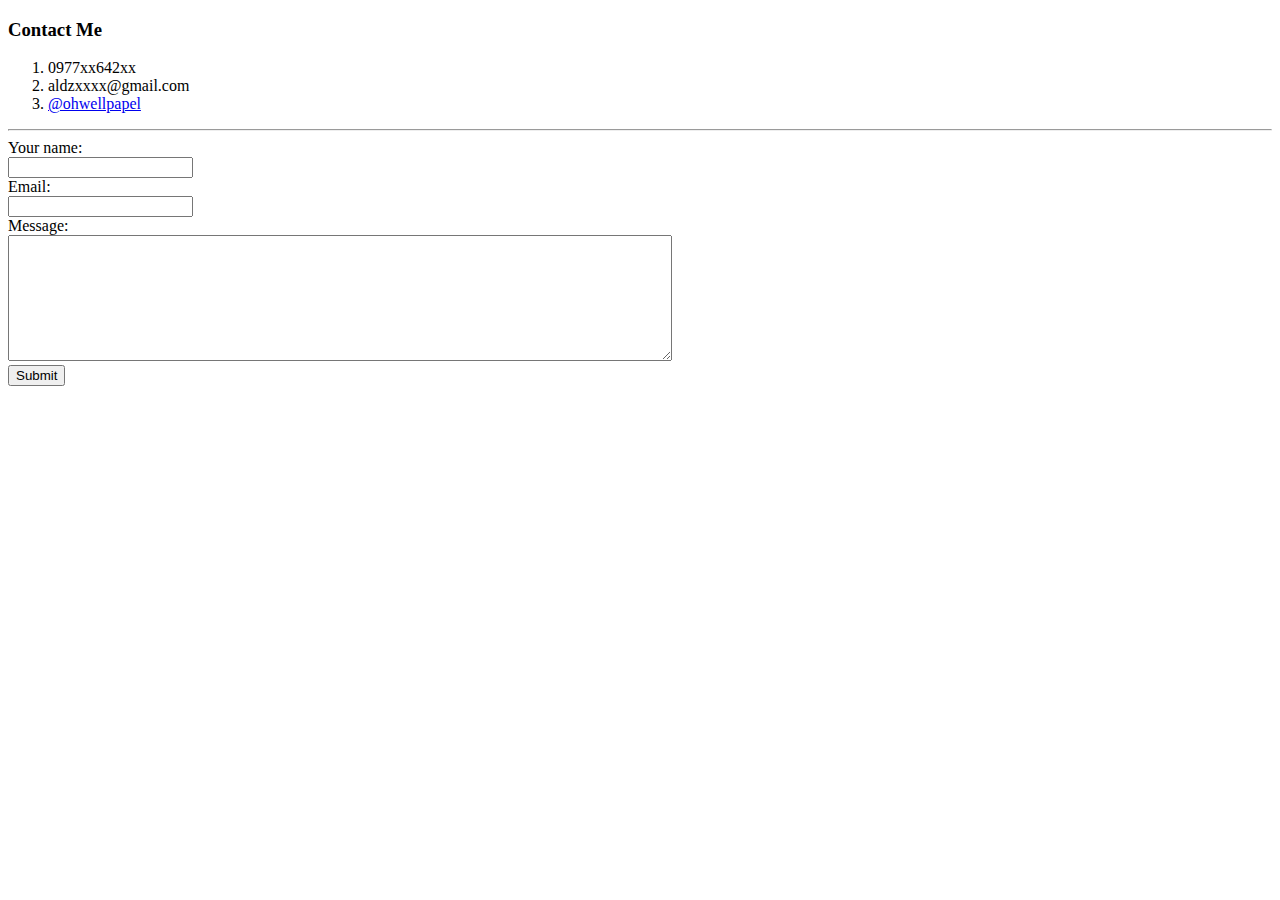
<file: contact me.html>
<!DOCTYPE html>
<html lang="en" dir="ltr">

<head>
  <meta charset="utf-8">
  <title>Contact Me</title>
</head>

<body>
  <h3>Contact Me</h3>
  <ol>
    <li>0977xx642xx</li>
    <li>aldzxxxx@gmail.com</a></li>
    <li><a href="https://twitter.com/ohwellpapel">@ohwellpapel</a></li>
  </ol>

  <hr>

  <form class="" action="mailto:aldzishere@gmail.com" method="post" enctype="text/plain">
    <label>Your name:</label><br>
    <input type="text" name="yourname" value=""><br>
    <label>Email:</label><br>
    <input type="email" name="youremail" value=""><br>
    <label>Message:</label><br>
    <textarea name="yourmessage" rows="8" cols="80"></textarea><br>
    <input type="submit" name="">
  </form>


</body>

</html>
</file>
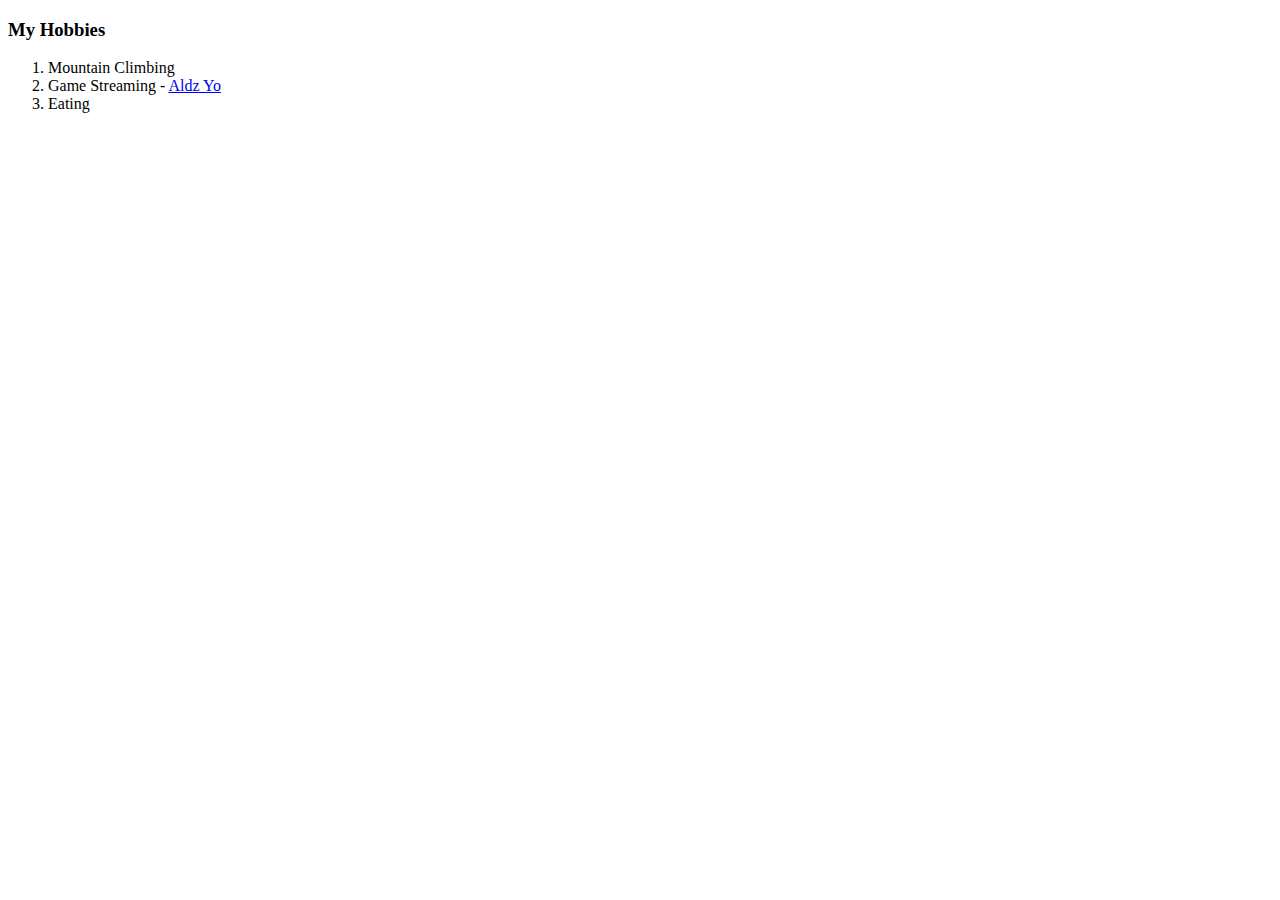
<file: hobbies.html>
<!DOCTYPE html>
<html lang="en" dir="ltr">

<head>
  <meta charset="utf-8">
  <title>My Hobbies</title>
</head>

<body>
  <h3>My Hobbies</h3>
  <ol>
    <li>Mountain Climbing</li>
    <li>Game Streaming - <a href="http://www.fb.com/aldzyo">Aldz Yo</a></li>
    <li>Eating</li>
  </ol>
</body>

</html>
</file>
